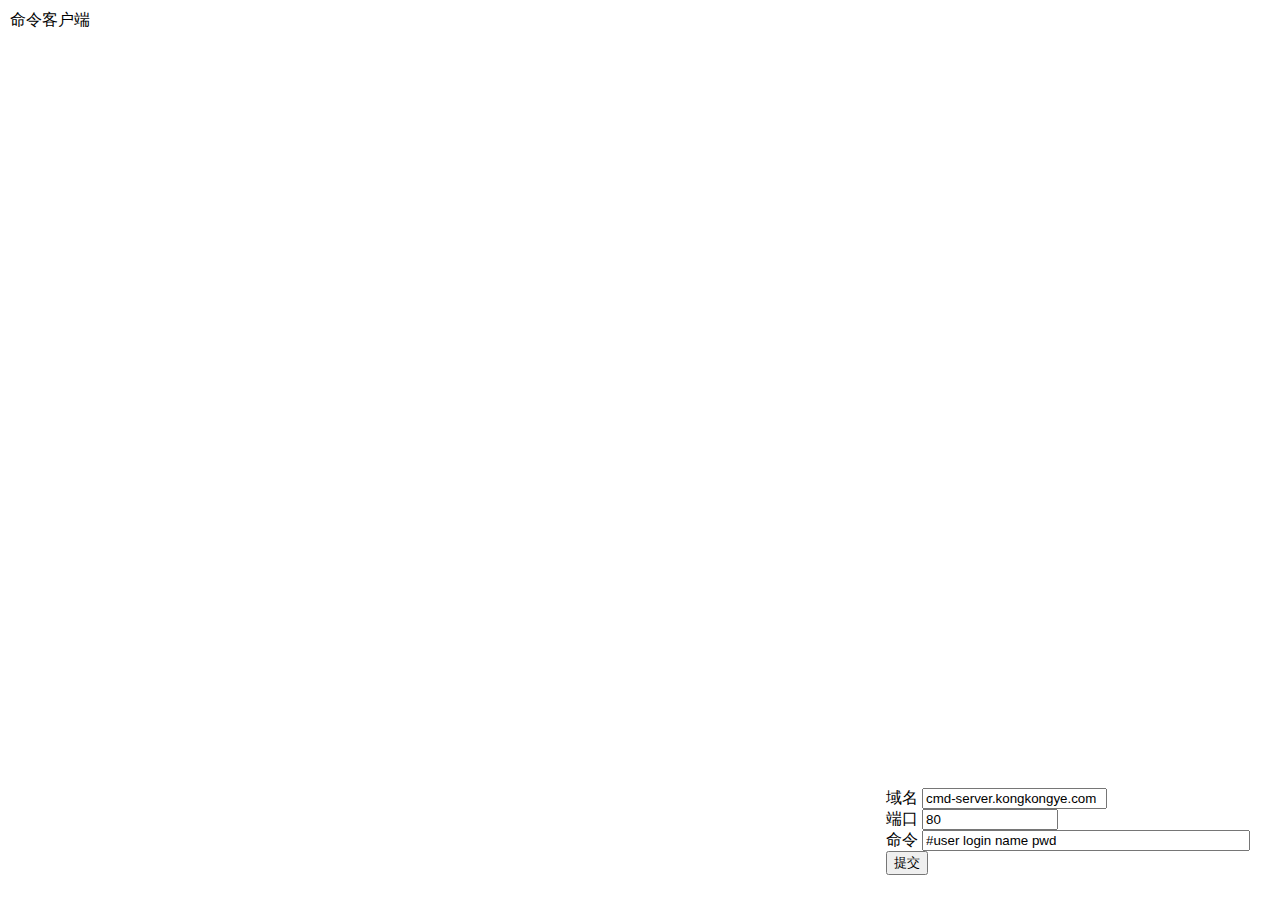
<file: index.html>
<!DOCTYPE html>
<html lang="en">
<head>
    <meta charset="UTF-8">
    <title>命令客户端</title>
</head>
<body>
    <script>
        if (window.screen.availWidth < 500) window.location.href = "m/index.html";
        else window.location.href = "pc/index.html";
    </script>
</body>
</html>
</file>
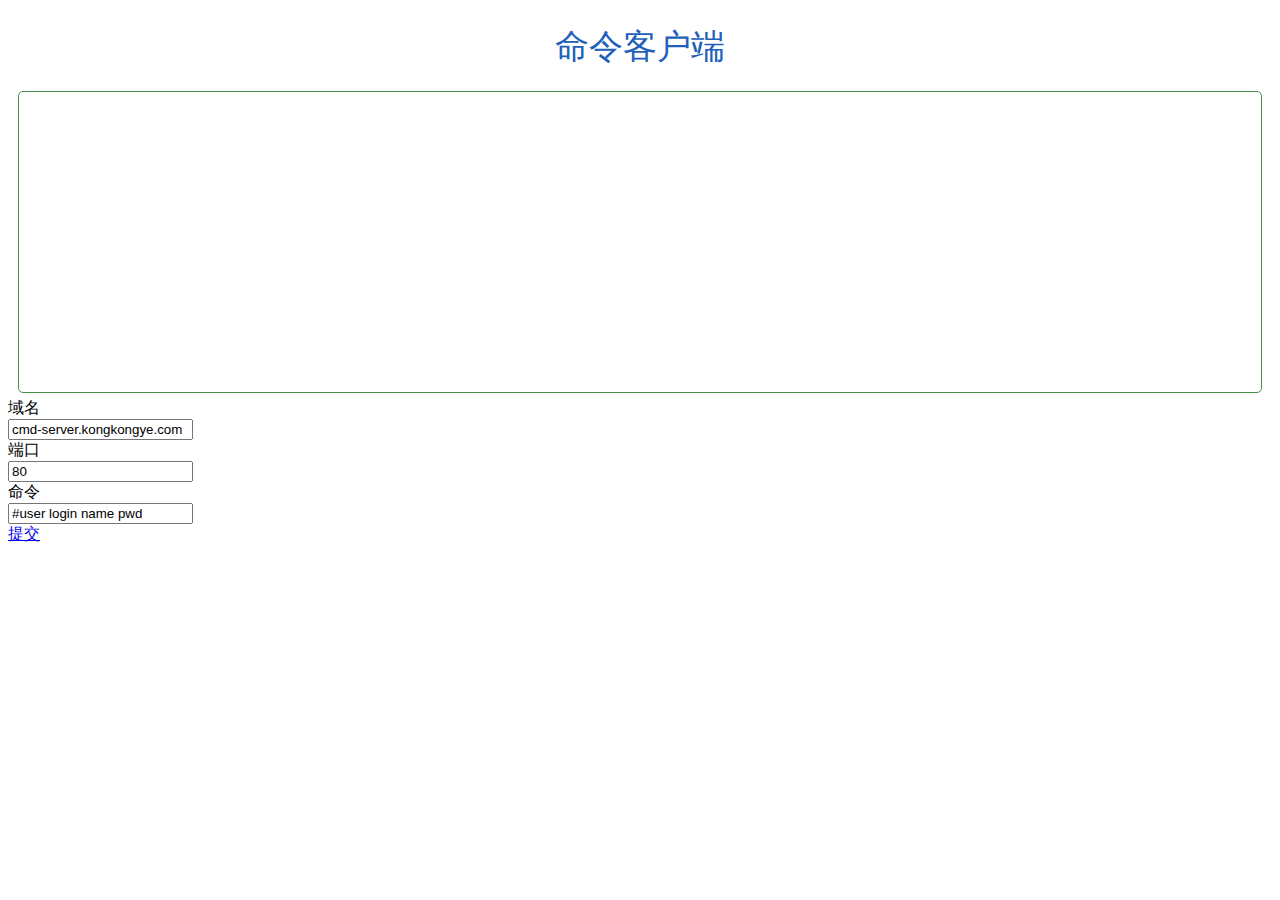
<file: m/index.html>
<!DOCTYPE html>
<html lang="en">
    <meta charset="UTF-8">
    <meta name="viewport" content="width=device-width,initial-scale=1,user-scalable=0">
    <title>命令客户端</title>

    <!-- 引入 WeUI -->
    <link rel="stylesheet" href="//res.wx.qq.com/open/libs/weui/1.0.2/weui.min.css"/>
    <link rel="stylesheet" href="//cdn.staticfile.org/font-awesome/4.2.0/css/font-awesome.min.css">
    <link rel="stylesheet" href="../common/common.css"/>
    <link rel="stylesheet" href="../mpc/mpc.css"/>
    <link rel="stylesheet" href="index.css"/>
    <!--JQuery-->
    <script src="//apps.bdimg.com/libs/jquery/2.1.4/jquery.min.js"></script>
    <script src="../common/common.js"></script>
    <script src="../mpc/mpc.js"></script>
    <script src="../client.js"></script>
    <script src="m.js"></script>

    <body>
        <script>
            window.m = true;
        </script>

        <div class="cell">
            <section class="hd">
                <h1 class="page_title">命令客户端</h1>
            </section>
        </div>

        <div id="content" class="weui-cells">
        </div>

        <div class="weui-cell weui-cell_success">
            <div class="weui-cell__hd"><label for="host" class="weui-label">域名</label></div>
            <div class="weui-cell__bd del-holder">
                <input id="host" class="weui-input" type="text" placeholder="域名" value="cmd-server.kongkongye.com"/>
            </div>
        </div>
        <div class="weui-cell weui-cell_success">
            <div class="weui-cell__hd"><label for="port" class="weui-label">端口</label></div>
            <div class="weui-cell__bd del-holder">
                <input id="port" class="weui-input" type="number" pattern="[0-9]*" max="65535" placeholder="端口" value="80"/>
            </div>
        </div>
        <div class="weui-cell weui-cell_success">
            <div class="weui-cell__hd"><label for="cmd" class="weui-label">命令</label></div>
            <div class="weui-cell__bd del-holder">
                <input id="cmd" class="weui-input" type="text" placeholder="命令" value="#user login name pwd"/>
            </div>
        </div>
        <div class="weui-btn-area">
            <a class="weui-btn weui-btn_primary" href="javascript:" onclick="return send()">提交</a>
        </div>
    </body>
</html>
</file>
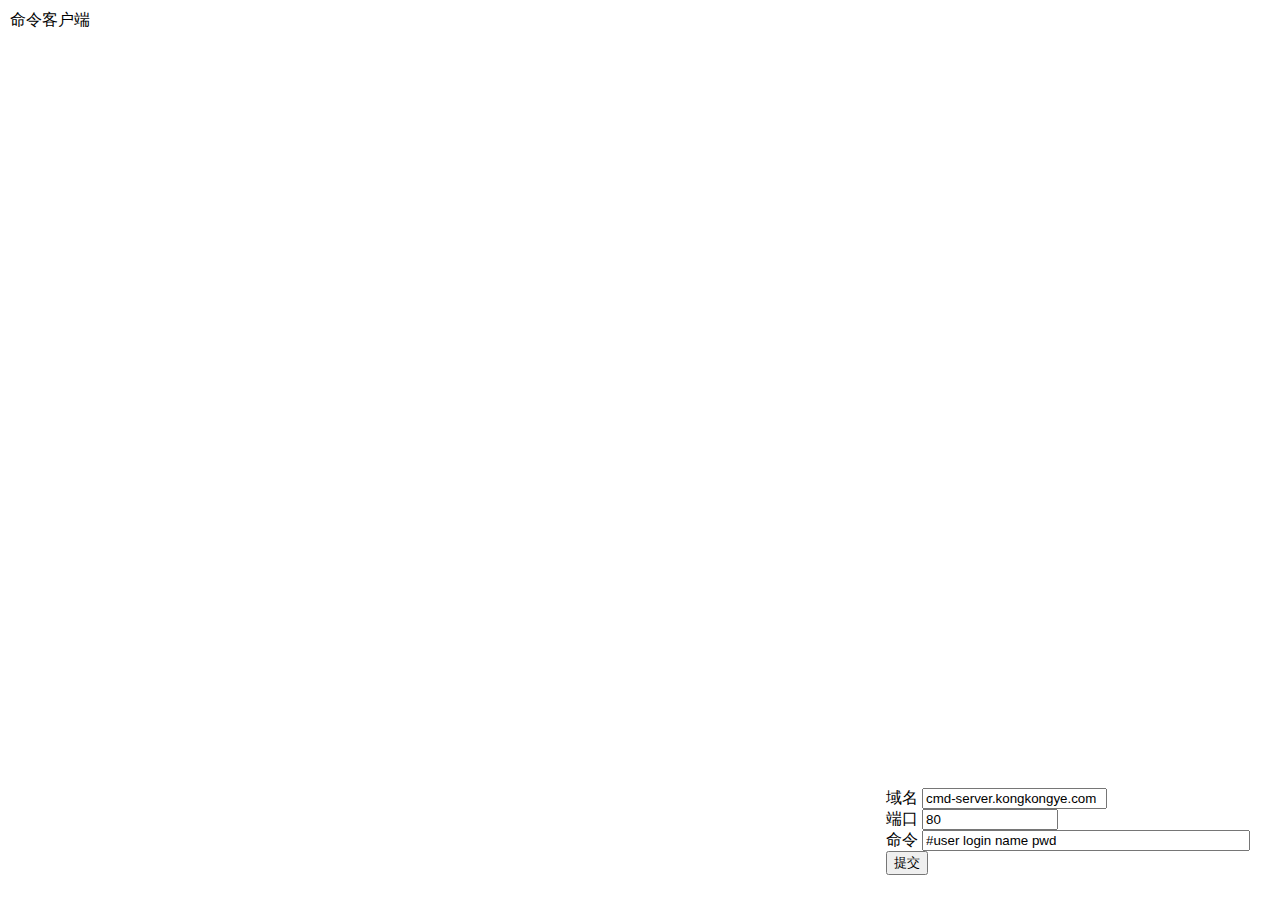
<file: pc/index.html>
<!DOCTYPE html>
<html lang="en">
<head>
    <meta charset="UTF-8">
    <title>命令客户端</title>

    <link rel="stylesheet" type="text/css" href="//apps.bdimg.com/libs/bootstrap/3.3.4/css/bootstrap.min.css"/>
    <link rel="stylesheet" type="text/css" href="//apps.bdimg.com/libs/bootstrap/3.3.4/css/bootstrap-theme.min.css"/>
    <link rel="stylesheet" href="//cdn.staticfile.org/font-awesome/4.2.0/css/font-awesome.min.css">
    <link rel="stylesheet" href="../common/common.css"/>
    <link rel="stylesheet" href="../mpc/mpc.css"/>
    <link rel="stylesheet" type="text/css" href="index.css"/>

    <script src="//apps.bdimg.com/libs/jquery/2.0.0/jquery.min.js"></script>
    <script src="../common/common.js"></script>
    <script src="../mpc/mpc.js"></script>
    <script src="../client.js"></script>
    <script src="pc.js"></script>
</head>
<body>
    <script>
        window.m = false;
    </script>

    <div id="main" class="panel panel-primary">
        <div class="panel-heading">命令客户端</div>
        <div id="body" class="panel-body">
            <div id="content" class="panel panel-success">
            </div>
            <form id="input" class="form-inline" role="form">
                <div class="form-group">
                    <div class="input-group del-holder">
                        <label class="input-group-addon" for="host">域名</label>
                        <input id="host" type="text" class="form-control" placeholder="域名" value="cmd-server.kongkongye.com">
                    </div>
                </div>
                <div class="form-group">
                    <div class="input-group">
                        <label class="input-group-addon" for="port">端口</label>
                        <input id="port" type="number" class="form-control" placeholder="端口" style="width: 8rem;" value="80">
                    </div>
                </div>
                <div class="form-group">
                    <div class="input-group del-holder">
                        <label class="input-group-addon" for="cmd">命令</label>
                        <input id="cmd" type="text" class="form-control" placeholder="命令" style="width: 20rem;" value="#user login name pwd">
                    </div>
                </div>
                <div class="form-group">
                    <div class="input-group">
                        <input type="submit" class="btn btn-success" value="提交" onclick="return send();">
                    </div>
                </div>
            </form>
        </div>
    </div>
</body>
</html>
</file>
<file: common/common.css>
/*指通用的*/
.hide {
    display: none !important;
}

.center {
    text-align: center;
}

.underline {
    text-decoration: underline;
}

.block {
    display: block;
}

.yh {
    font-family: "微软雅黑";
}

/*行内提示*/
.nocode {
    display: inline-block;
    background-color: #99c2ff;
    color: #223f7a;
    border: 1px solid #e1e1e8;
    -webkit-border-radius: 3px;
    -moz-border-radius: 3px;
    border-radius: 3px;
    text-shadow: 0 1px 0 #fff;
    line-height: 18px;
    padding: 0px 2px;
}

kbd {
    padding: 2px 4px;
    font-size: 90%;
    color: #fff;
    background-color: #333;
    border-radius: 4px;
    -webkit-box-shadow: inset 0 -1px 0 rgba(0,0,0,.25);
    box-shadow: inset 0 -1px 0 rgba(0,0,0,.25);
}

.l-icon-del {
    color: lightgrey;
}
</file>
<file: mpc/mpc.css>
/*指在m与pc端通用的*/
body {
    font-family: 'Source Sans Pro', 'Helvetica Neue', Arial, sans-serif;
}

.resp {
    border: solid 1px rgba(1,1,1,0);
    border-radius: 5px;
    margin: 4px;
    background-color: #efefef;
}

.cmd-show {
    margin-left: 5px;
}

.req-success {
    border-color: #b2e8b2;
}
.req-error {
    border-color: #e8a0a0;
}
</file>
<file: m/index.css>
.page_title {
    text-align: center;
    font-size: 34px;
    color: #3cc51f;
    font-weight: 400;
    margin: 0 15%;
}

.cell .page_title {
    color: #225fba;
}

.hd {
    padding: 1em 0;
}

#content {
    border: solid 1px #4a914a;
    border-radius: 5px;
    margin: 5px 10px;
    height: 300px;
    font-size: 14px;
    overflow: auto;
}

#content div{
    padding: 5px 15px;
}
</file>
<file: pc/index.css>
.hd {
    padding: 2em 0;
}

#main {
    position: absolute;
    top: 10px;
    bottom: 10px;
    left: 10px;
    right: 10px;
}

#body {
    position: absolute;
    top: 45px;
    bottom: 5px;
    left: 5px;
    right: 5px;
}

#content {
    position: absolute;
    top: 10px;
    bottom: 35px;
    left: 15px;
    right: 15px;
    overflow: auto;
}

#input {
    position: absolute;
    bottom: 10px;
    right: 15px;
}

.line {
    margin: 5px 10px;
}

.resp-header {
    padding: 5px 10px;
    position: relative;
}

.resp-header:after {
    content: " ";
    position: absolute;
    bottom: 0;
    left: 15px;
    right: 15px;
    height: 1px;
    border-top: 1px solid #d9d9d9;
    color: #d9d9d9;
    -webkit-transform-origin: 0 0;
    transform-origin: 0 0;
    -webkit-transform: scaleY(.5);
    transform: scaleY(.5);
}

.l-icon-del {
    position: absolute;
    right: 4px;
    top: 10px;
    z-index: 9999;
}
.l-icon-del:hover {
    cursor: pointer;
}
</file>
